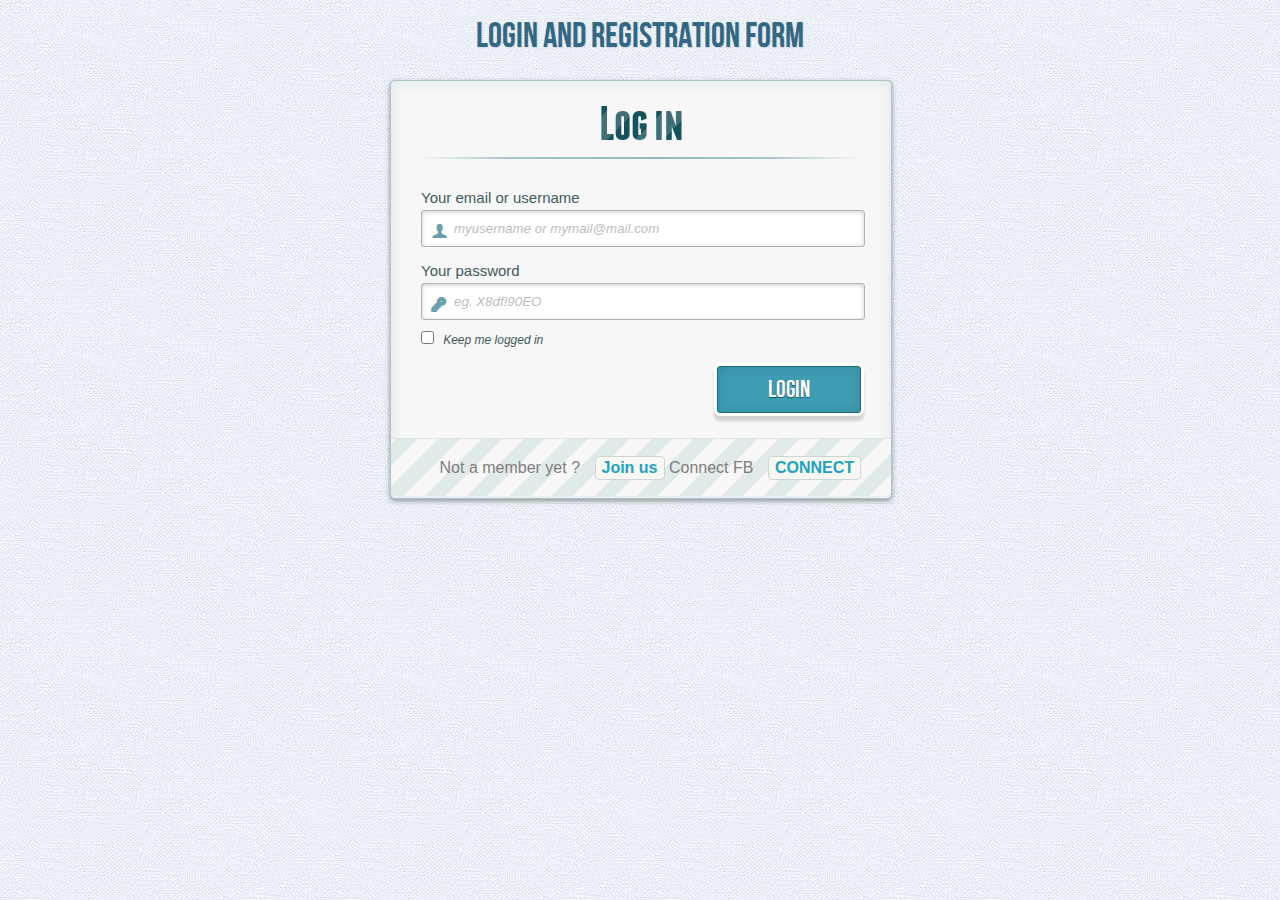
<file: src/main/resources/static/LoginRegistrationForm/index.html>
<!DOCTYPE html>
<html lang="en" class="no-js">
<!--<![endif]-->
<head>
<meta charset="UTF-8" />
<script
	src="https://ajax.googleapis.com/ajax/libs/jquery/2.1.3/jquery.min.js"></script>
</head>
<!-- <meta http-equiv="X-UA-Compatible" content="IE=edge,chrome=1">  -->
<title>Login and Registration Form with HTML5 and CSS3</title>
<meta name="viewport" content="width=device-width, initial-scale=1.0">
<meta name="description"
	content="Login and Registration Form with HTML5 and CSS3" />
<meta name="keywords"
	content="html5, css3, form, switch, animation, :target, pseudo-class" />
<meta name="author" content="Codrops" />
<link rel="shortcut icon" href="../favicon.ico">
<link rel="stylesheet" type="text/css" href="css/demo.css" />
<link rel="stylesheet" type="text/css" href="css/style.css" />
<link rel="stylesheet" type="text/css" href="css/animate-custom.css" />
</head>
<body>
	<div class="container">
		<!-- Codrops top bar -->
		<div class="codrops-top">

			<span class="right"> </span>
			<div class="clr"></div>
		</div>
		<!--/ Codrops top bar -->
		<header>
			<h1>Login and Registration Form</h1>
		</header>
		<section>
			<div id="container_demo">
				<div id="wrapper">
					<div id="login" class="animate form">
						<form action="/login" method="post" autocomplete="on">
							<h1>Log in</h1>
							<p>
								<label for="userName" class="uname" data-icon="u"> Your
									email or username </label> <input id="userName" name="userName"
									required="required" type="text"
									placeholder="myusername or mymail@mail.com" />
							</p>
							<p>
								<label for="password" class="youpasswd" data-icon="p">
									Your password </label> <input id="password" name="password"
									required="required" type="password" placeholder="eg. X8df!90EO" />
							</p>
							<p class="keeplogin">
								<input type="checkbox" name="loginkeeping" id="loginkeeping"
									value="loginkeeping" /> <label for="loginkeeping">Keep
									me logged in</label>
							</p>
							<p class="login button">
								<input type="submit" value="Login" />
							</p>
							<p class="change_link">
								Not a member yet ? <a href="/registerpage">Join us</a> 
					Connect FB <a href="/connect/facebook">CONNECT</a>
							</p>

						</form>
					</div>




				</div>
			</div>
		</section>
	</div>
</body>
</html>
</file>
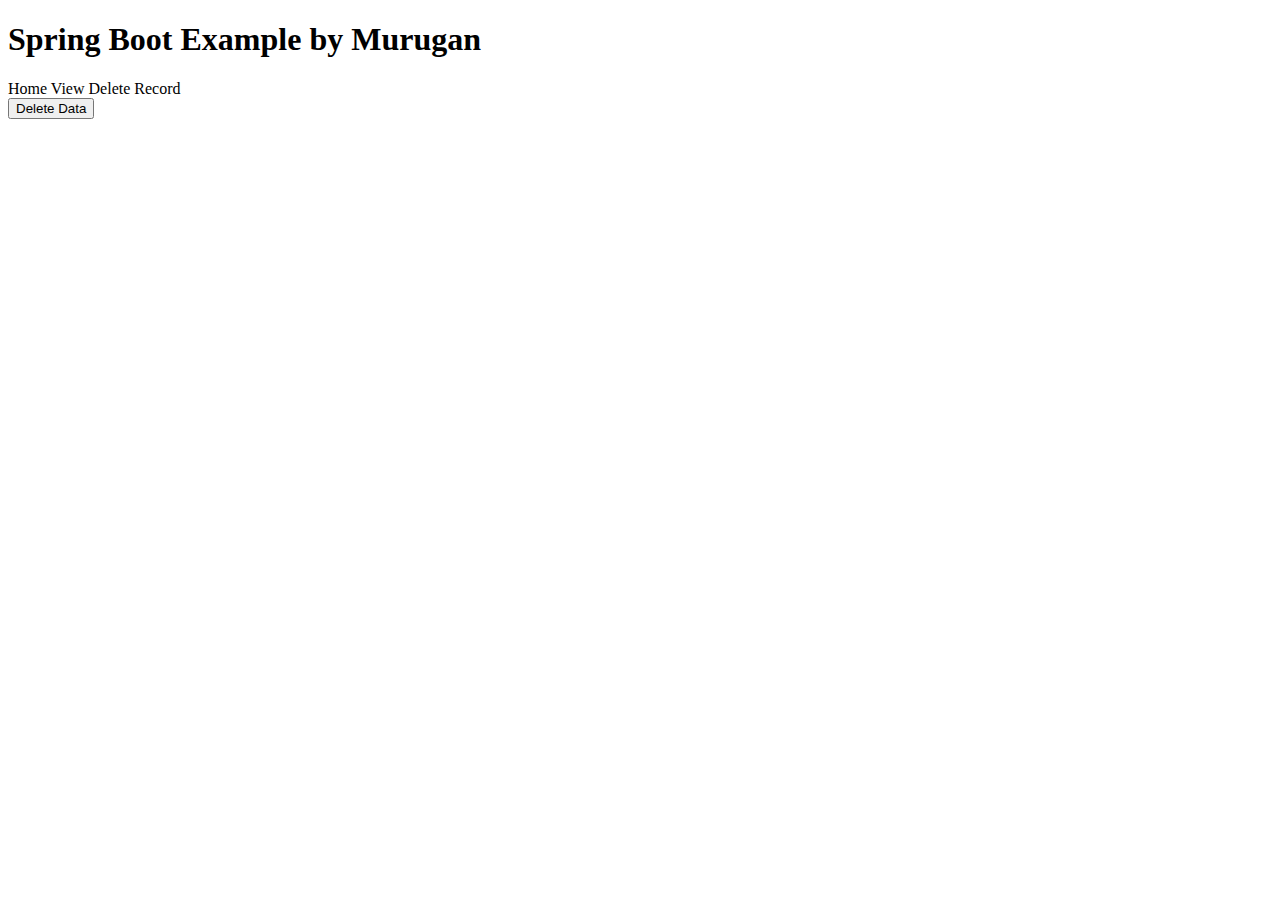
<file: src/main/resources/templates/delete.html>
<!DOCTYPE html>
<html xmlns:th="http://www.thymeleaf.org">
<body>

<h1>Spring Boot Example by Murugan</h1>
<nav>
<a th:href="@{/}">Home</a>
		<a th:href="@{/view}">View</a>
				<a th:href="@{/delete}">Delete Record</a>
		
		</nav>
<form method="POST" action="/delete/deletedata">
    
       <input type="submit" value="Delete Data" />
</form>


</body>
</html>
</file>
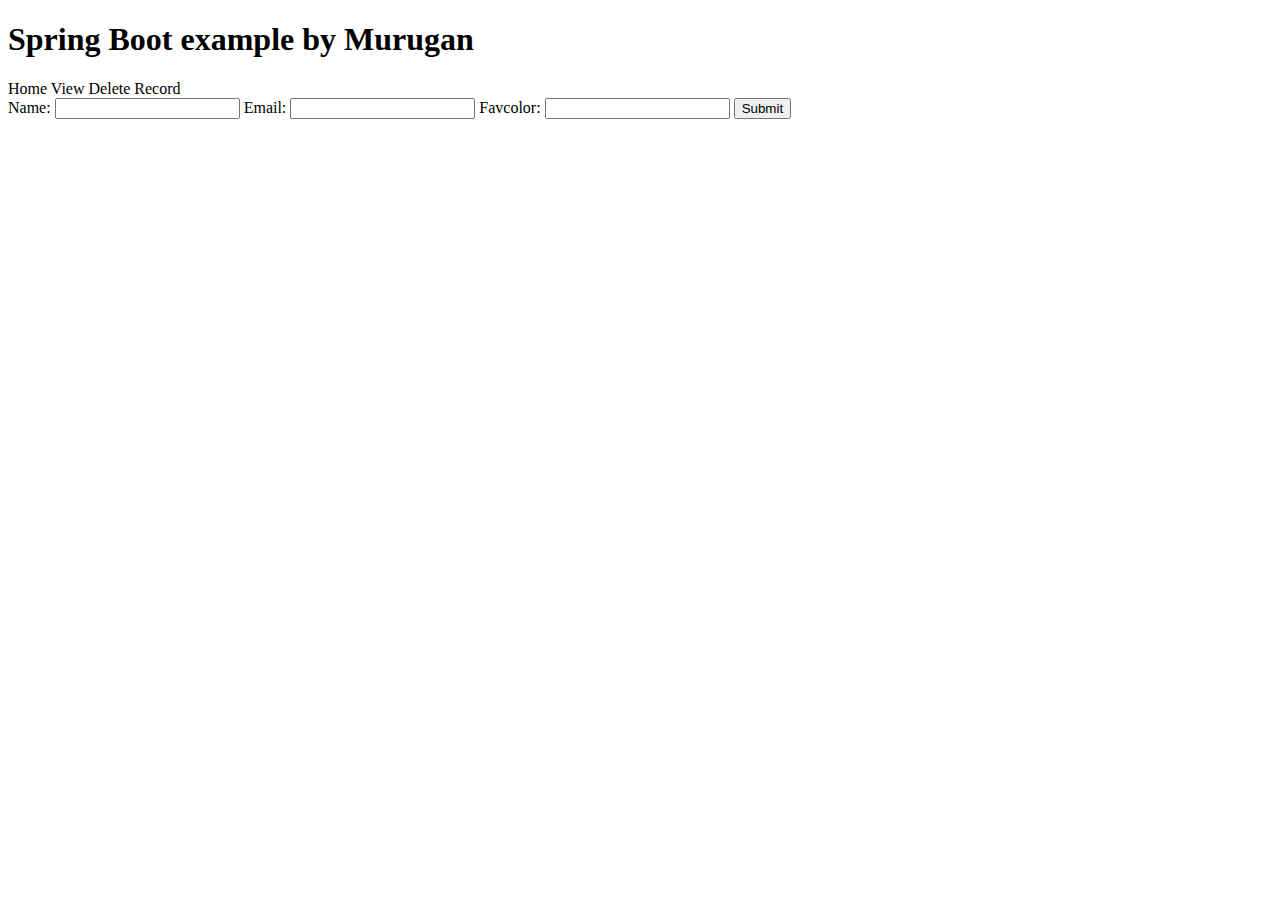
<file: src/main/resources/templates/formJson.html>
<!DOCTYPE html>
<html lang="en" xmlns:th="http://www.thymeleaf.org">
<head>
<script
	src="https://ajax.googleapis.com/ajax/libs/jquery/2.1.3/jquery.min.js"></script>
	</head>
<body>

<h1>Spring Boot example by Murugan</h1>
<nav>
<a th:href="@{/}">Home</a>
		<a th:href="@{/view}">View</a>
				<a th:href="@{/delete}">Delete Record</a>
		
		</nav>
<div id="form">
<form action="/formJsonSubmit">
   
    Name: <input type="text" name="name" id="name" />
     Email: <input type="text" name="email" id="email" />
      Favcolor: <input type="text" name="favc" id="favc" />
    <input type="submit" value="Submit" />
</form>
</div>
<div id="result"></div>
<script>
$('form').submit(function(e) {
	

	var domain = {
		name : $("#name").val(),
		email : $("#email").val(),
		favc : $("#favc").val()
	}

	e.preventDefault();

	
	$.ajax({
	    type: "POST",
	    url: "/formJsonSubmit",
	    // The key needs to match your method's input parameter (case-sensitive).
	    data: JSON.stringify(domain),
	    contentType: "application/json; charset=utf-8",
	    dataType: "json",
	    success: function(response){
	    	   $('#result').html("");
	    	   var myJSON = JSON.stringify(response);
	    	   document.getElementById('form').style.display = 'none'
	    	   $('#result').html(response.toString());
	    	  },
	    failure: function(errMsg) {
	        alert(errMsg);
	    }
	});
	
});
</script>
 

</body>
</html>
</file>
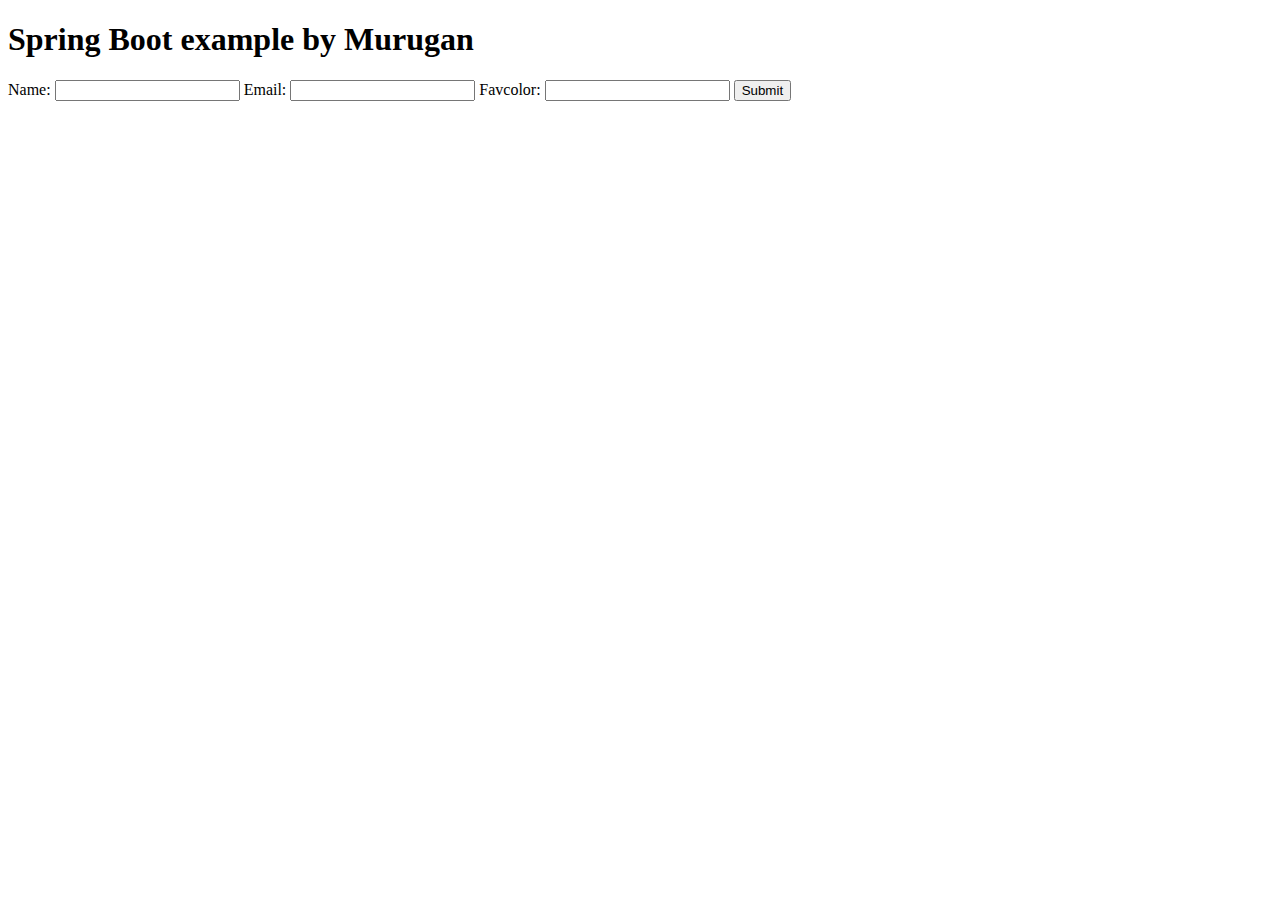
<file: src/main/resources/templates/FormRequestParam.html>
<!DOCTYPE html>
<html lang="en" xmlns:th="http://www.thymeleaf.org">
<head>
	</head>
<body>

<h1>Spring Boot example by Murugan</h1>
<div id="form">
<form action="http://localhost:8092/formReqParamSubmit" method="post">
   
    Name: <input type="text" name="name" id="name" />
     Email: <input type="text" name="email" id="email" />
      Favcolor: <input type="text" name="favc" id="favc" />
    <input type="submit" value="Submit" />
</form>
</div>
</body>
</html>
</file>
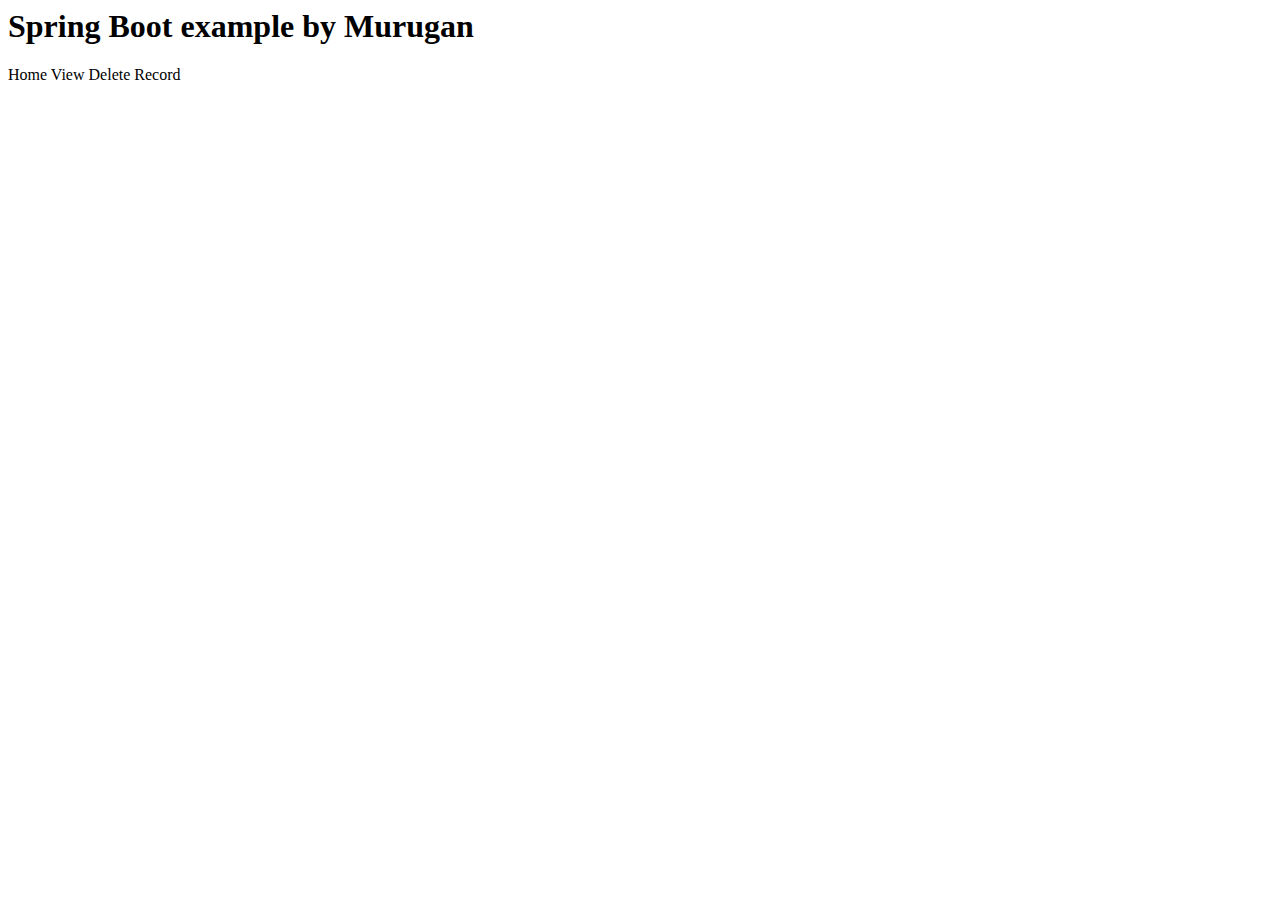
<file: src/main/resources/templates/formstatus.html>
<html xmlns:th="http://thymeleaf.org">  
   
   <body>

<h1>Spring Boot example by Murugan</h1>
<nav>
<a th:href="@{/}">Home</a>
		<a th:href="@{/view}">View</a>
				<a th:href="@{/delete}">Delete Record</a>
		
		</nav>
    <h4 th:text="${fo}"></h4> 
      </body>
</html>
</file>
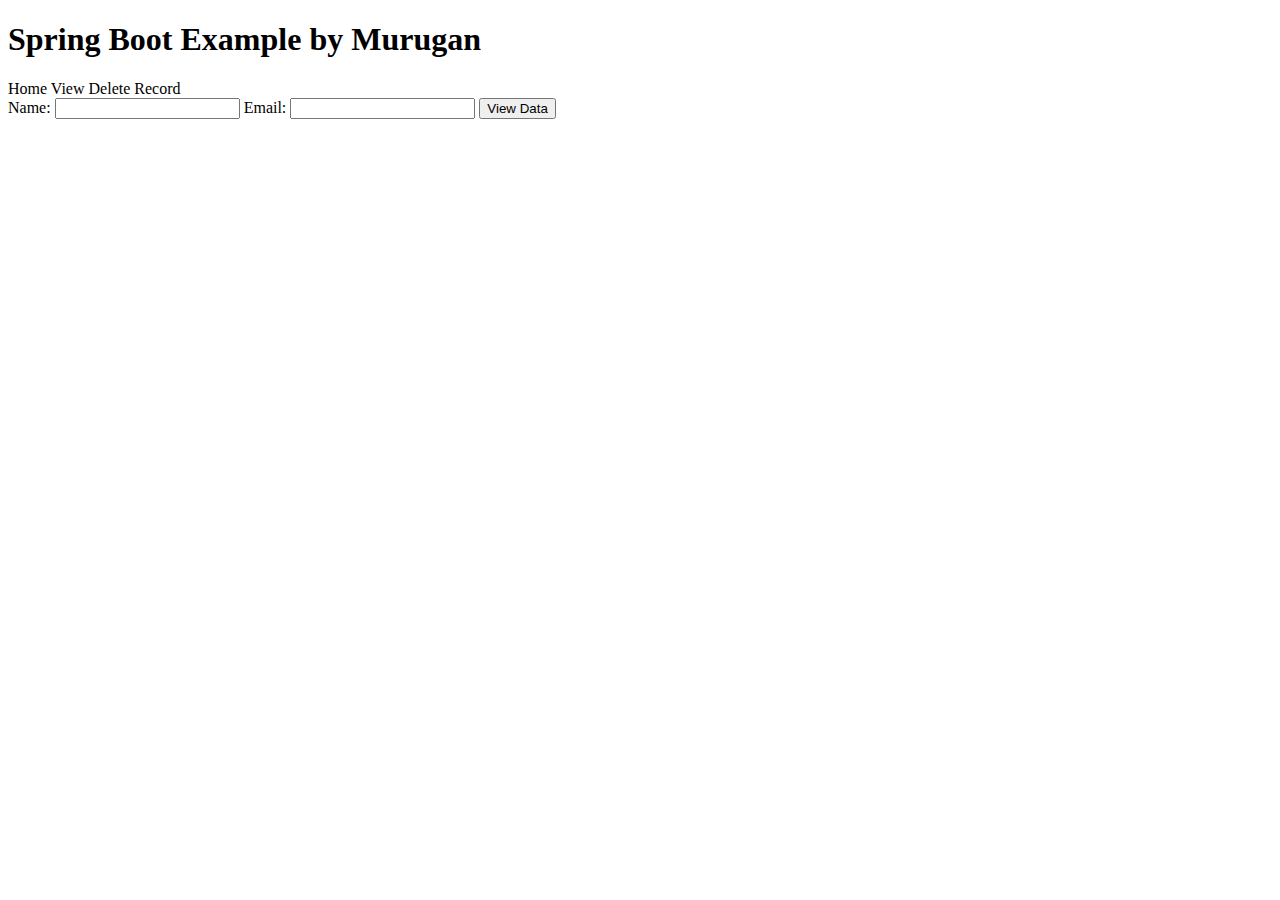
<file: src/main/resources/templates/view.html>
<!DOCTYPE html>
<html xmlns:th="http://www.thymeleaf.org">
<body>

<h1>Spring Boot Example by Murugan</h1>
<nav>
<a th:href="@{/}">Home</a>

		<a th:href="@{/view}">View</a>
				<a th:href="@{/delete}">Delete Record</a>
		
		</nav>
<form method="POST" action="/view/viewData">
      Name: <input type="text" name="name" id="name" />
     Email: <input type="text" name="email" id="email" />
     <input type="submit" value="View Data" />
</form>


</body>
</html>
</file>
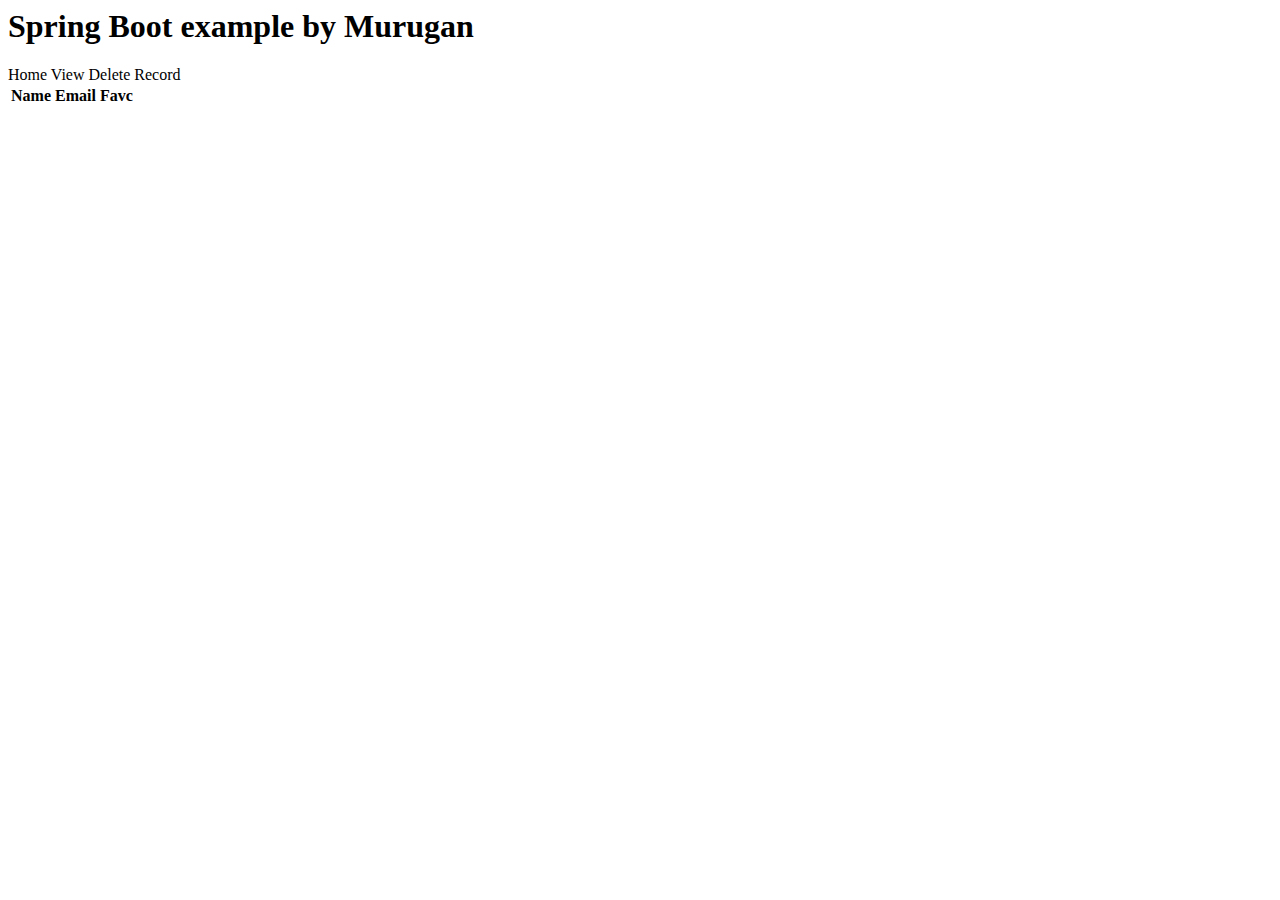
<file: src/main/resources/templates/viewstatus.html>
<html xmlns:th="http://thymeleaf.org">  

   <body>

<h1>Spring Boot example by Murugan</h1>
<nav>
<a th:href="@{/}">Home</a>
		<a th:href="@{/view}">View</a>
				<a th:href="@{/delete}">Delete Record</a>
		
		</nav>
   
      <table> 
       <tr>
            <th>Name</th>
            <th>Email</th>
            <th>Favc</th>
        </tr>
      <tr th:each="foV : ${fo}"> 
            <td><h4 th:text="${foV.name}"></h4></td>  
            <td><h4 th:text="${foV.email}"></h4></td>  
            <td><h4 th:text="${foV.favc}"></h4></td>  
        </tr>
    </table>  
   
   
  
      </body>
</html>
</file>
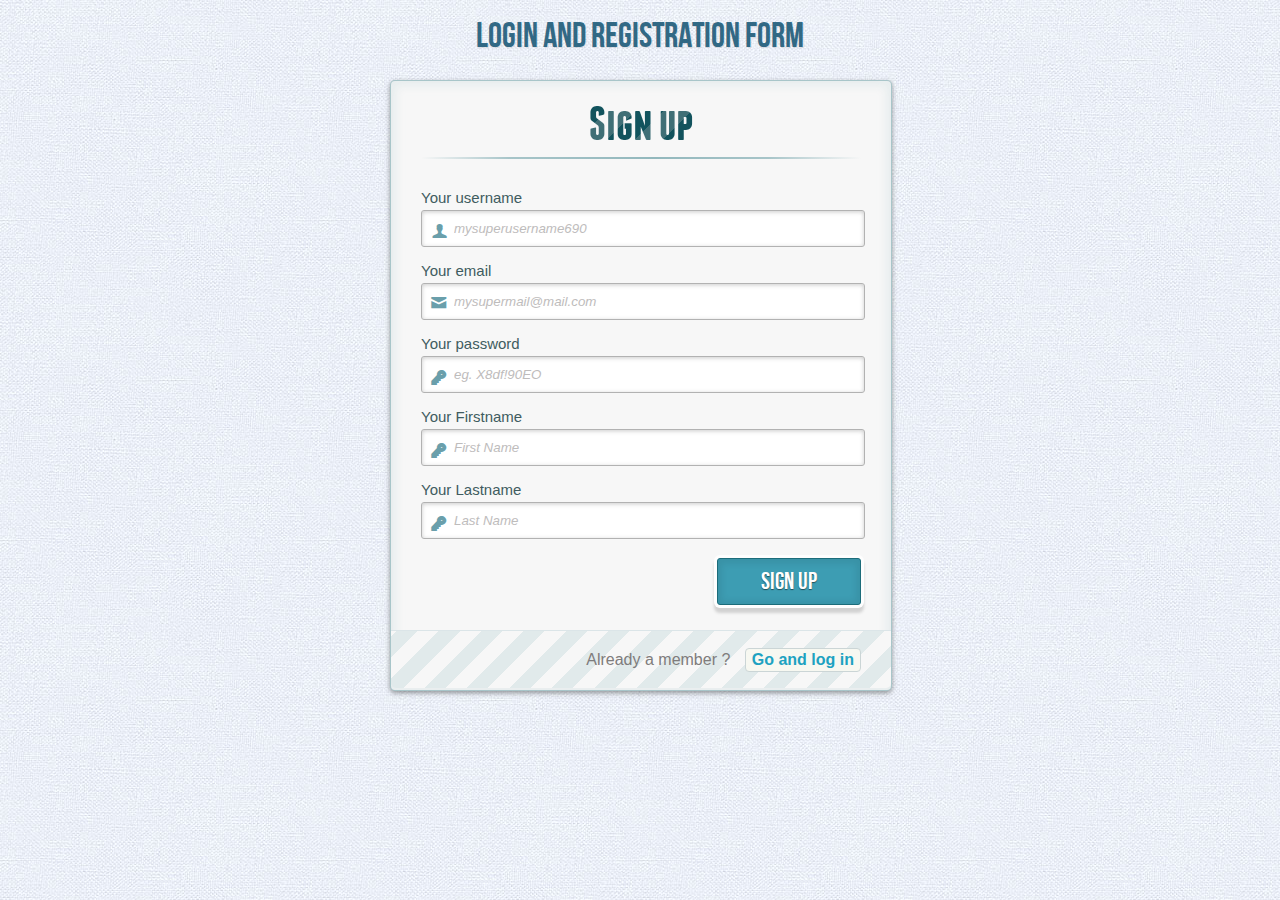
<file: src/main/resources/static/LoginRegistrationForm/formJson.html>
<!DOCTYPE html>
<html lang="en" xmlns:th="http://www.thymeleaf.org">
<head>
<script
	src="https://ajax.googleapis.com/ajax/libs/jquery/2.1.3/jquery.min.js"></script>

<meta name="viewport" content="width=device-width, initial-scale=1.0">
<meta name="description"
	content="Login and Registration Form with HTML5 and CSS3" />
<meta name="keywords"
	content="html5, css3, form, switch, animation, :target, pseudo-class" />
<meta name="author" content="Codrops" />
<link rel="shortcut icon" href="../favicon.ico">
<link rel="stylesheet" type="text/css" href="css/demo.css" />
<link rel="stylesheet" type="text/css" href="css/style.css" />
<link rel="stylesheet" type="text/css" href="css/animate-custom.css" />

</head>
<body>
	<div class="container">
		<!-- Codrops top bar -->
		<div class="codrops-top">

			<span class="right"> </span>
			<div class="clr"></div>
		</div>
		<header>
			<h1>Login and Registration Form</h1>
		</header>
		<section>
			<div id="container_demo">

				<div id="wrapper">
					<div id="result"></div>
					<div id="login" class="animate form">
						<form action="/register" >
							<h1>Sign up</h1>
							<p>
								<label for="userName" class="uname" data-icon="u">Your
									username</label> <input id="userName" name="userName"
									required="required" type="text"
									placeholder="mysuperusername690" />
							</p>
							<p>
								<label for="email" class="youmail" data-icon="e"> Your
									email</label> <input id="email" name="email" required="required"
									type="email" placeholder="mysupermail@mail.com" />
							</p>
							<p>
								<label for="password" class="youpasswd" data-icon="p">Your
									password </label> <input id="password" name="password"
									required="required" type="text" placeholder="eg. X8df!90EO" />
							</p>
							<p>
								<label for="firstName" class="fname" data-icon="p">Your
									Firstname</label> <input id="firstName" name="firstName"
									required="required" type="text" placeholder="First Name" />
							</p>
							<p>
								<label for="lastName" class="lname" data-icon="p">Your
									Lastname</label> <input id="lastName" name="lastName"
									required="required" type="text" placeholder="Last Name" />
							</p>
							<p class="signin button">
								<input type="submit" value="Sign up" />
							</p>
							<p class="change_link">
								Already a member ? <a href="/"> Go and log in </a>
							</p>
						</form>
					</div>
				</div>
			</div>
		</section>
	</div>
	<script>
$('form').submit(function(e) {
	

	var domain = {
			userName : $("#userName").val(),
		email : $("#email").val(),
		password : $("#password").val(),
		firstName : $("#firstName").val(),
		lastName : $("#lastName").val()
		
	}

	e.preventDefault();

	
	$.ajax({
	    type: "POST",
	    url: "/register",
	    // The key needs to match your method's input parameter (case-sensitive).
	    data: JSON.stringify(domain),
	    contentType: "application/json; charset=utf-8",
	    dataType: "json",
	    success: function(response){
	    	   $('#result').html("");
	    	   var myJSON = JSON.stringify(response);
	    	   document.getElementById('login').style.display = 'none'
		    	   $('#result').html(" Name:- "+response.userName+"<br/>"+"Email:- "+response.email+"<br/>"); },
	    failure: function(errMsg) {
	        alert(errMsg);
	    }
	});
	
});
</script>


</body>
</html>
</file>
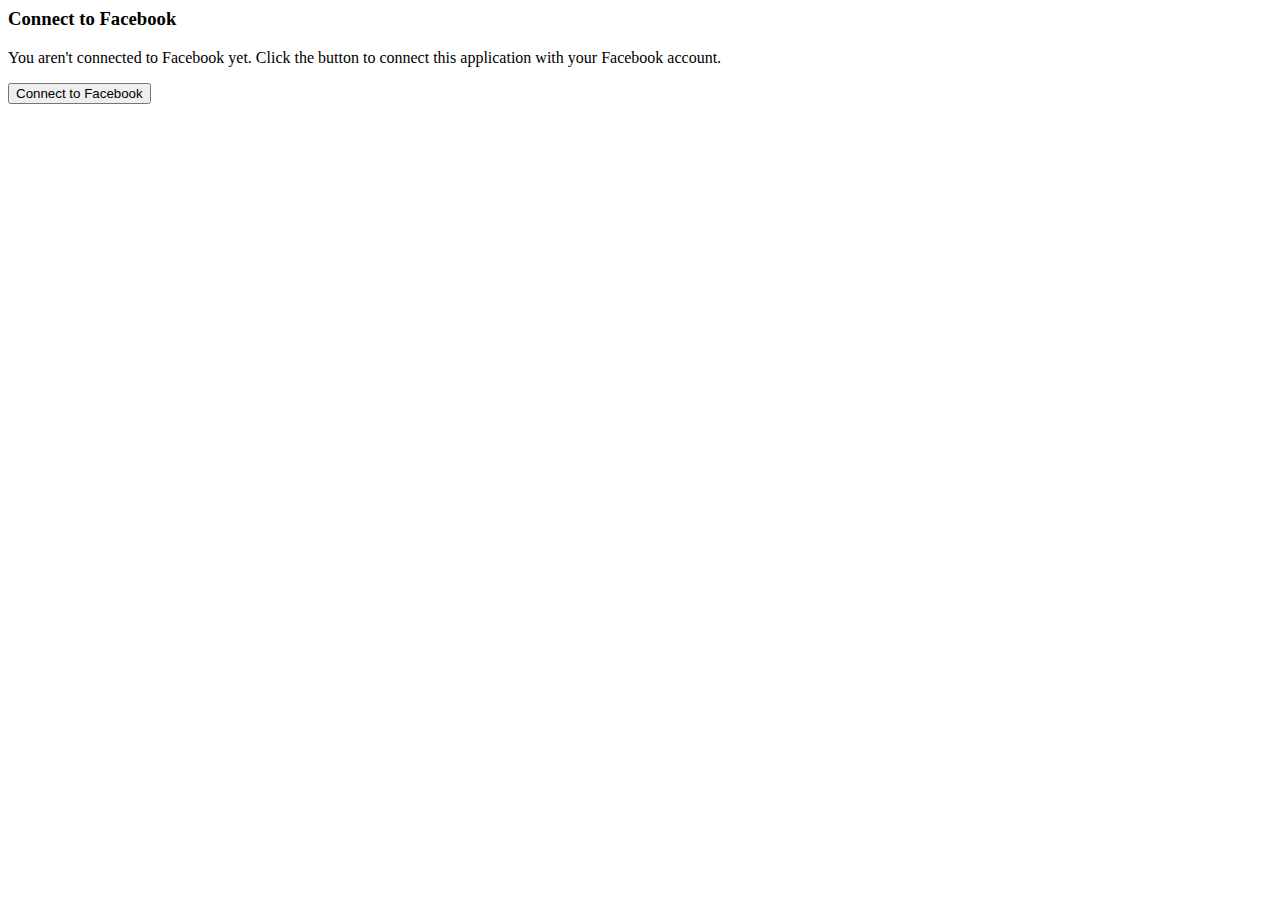
<file: src/main/resources/templates/connect/facebookConnect.html>
<html>
	<head>
		<title>Hello Facebook</title>
	</head>
	<body>
		<h3>Connect to Facebook</h3>
		
		<form action="/connect/facebook" method="POST">
				<p>You aren't connected to Facebook yet. Click the button to connect this application with your Facebook account.</p>
			<p><button type="submit">Connect to Facebook</button></p>
		</form>
	</body>
</html>
</file>
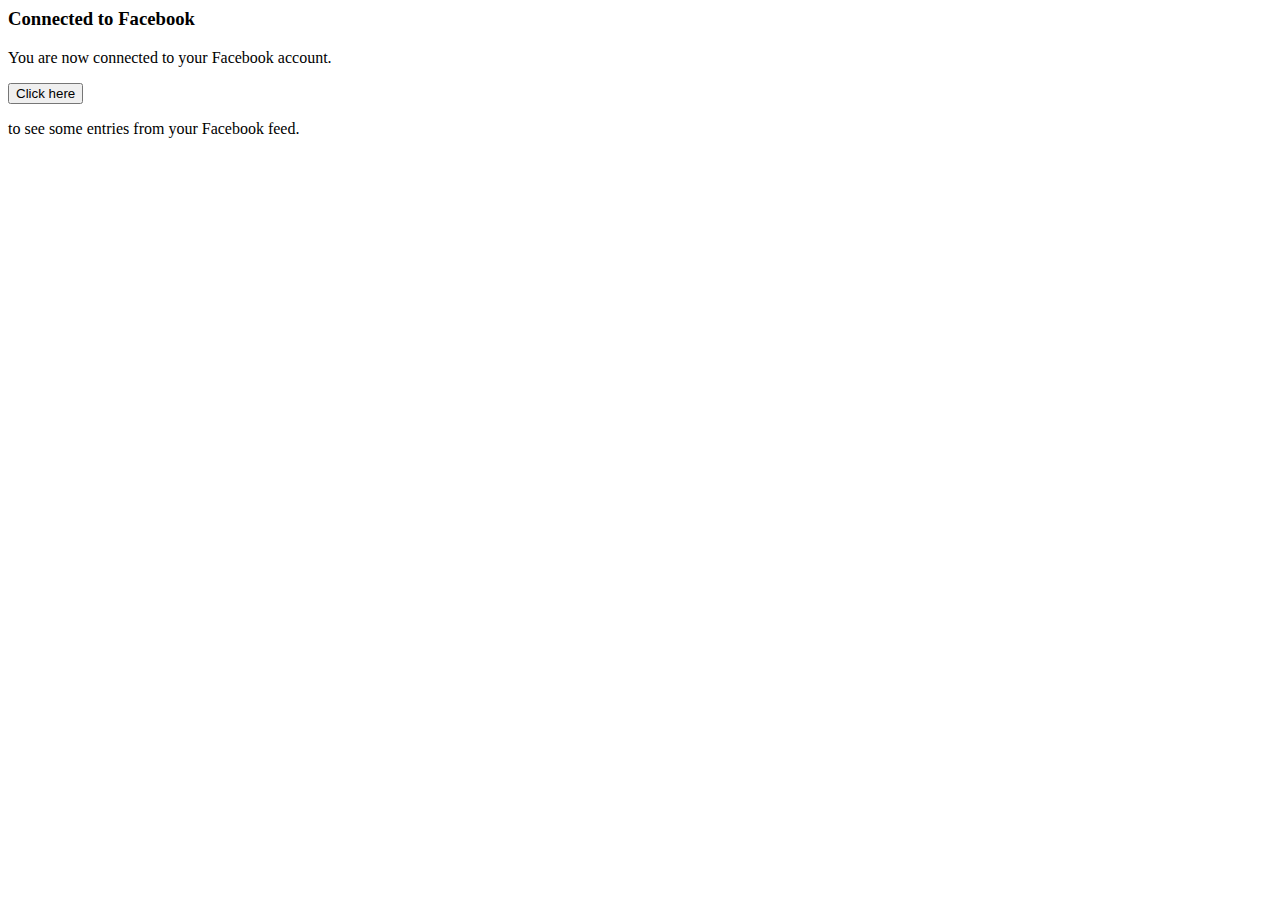
<file: src/main/resources/templates/connect/facebookConnected.html>
<html>
	<head>
		<title>Hello Facebook</title>
	</head>
	<body>
		<h3>Connected to Facebook</h3>
		
		<p>
			You are now connected to your Facebook account.
<form method="POST" action="/details">
       <input type="submit" value="Click here" />
</form> to see some entries from your Facebook feed.
		</p>		
	</body>
</html>
</file>
<file: src/main/resources/static/LoginRegistrationForm/css/demo.css>
@font-face {
    font-family: 'BebasNeueRegular';
    src: url('fonts/BebasNeue-webfont.eot');
    src: url('fonts/BebasNeue-webfont.eot?#iefix') format('embedded-opentype'),
         url('fonts/BebasNeue-webfont.woff') format('woff'),
         url('fonts/BebasNeue-webfont.ttf') format('truetype'),
         url('fonts/BebasNeue-webfont.svg#BebasNeueRegular') format('svg');
    font-weight: normal;
    font-style: normal;
}
/* CSS reset */
body,div,dl,dt,dd,ul,ol,li,h1,h2,h3,h4,h5,h6,pre,form,fieldset,input,textarea,p,blockquote,th,td { 
	margin:0;
	padding:0;
}
html,body {
	margin:0;
	padding:0;
	height: 100%;
}
table {
	border-collapse:collapse;
	border-spacing:0;
}
fieldset,img { 
	border:0;
}
address,caption,cite,code,dfn,th,var {
	font-style:normal;
	font-weight:normal;
}
ol,ul {
	list-style:none;
}
caption,th {
	text-align:left;
}
h1,h2,h3,h4,h5,h6 {
	font-size:100%;
	font-weight:normal;
}
q:before,q:after {
	content:'';
}
abbr,acronym { border:0;
}
article, aside, details, figcaption, figure,
footer, header, hgroup, menu, nav, section {
	display: block;
}
/* General Demo Style */
body{
	font-family: Cambria, Palatino, "Palatino Linotype", "Palatino LT STD", Georgia, serif;
	background: #fff url(../images/bg.jpg) repeat top left;
	font-weight: 400;
	font-size: 15px;
	color: #1d3c41;
	overflow-y: scroll;
}
a{
	color: #333;
	text-decoration: none;
}
.container{
	width: 100%;
	height: 100%;
	position: relative;
	text-align: center;
}
.clr{
	clear: both;
}
.container > header{
	padding: 20px 30px 10px 30px;
	margin: 0px 20px 10px 20px;
	position: relative;
	display: block;
	text-shadow: 1px 1px 1px rgba(0,0,0,0.2);
    text-align: center;
}
.container > header h1{
	font-family: 'BebasNeueRegular', 'Arial Narrow', Arial, sans-serif;
	font-size: 35px;
	line-height: 35px;
	position: relative;
	font-weight: 400;
	color: rgba(26,89,120,0.9);
	text-shadow: 1px 1px 1px rgba(0,0,0,0.1);
    padding: 0px 0px 5px 0px;
}
.container > header h1 span{
	color: #7cbcd6;
	text-shadow: 0px 1px 1px rgba(255,255,255,0.8);
}
.container > header h2{
	font-size: 16px;
	font-style: italic;
	color: #2d6277;
	text-shadow: 0px 1px 1px rgba(255,255,255,0.8);
}
/* Header Style */
.codrops-top{
	line-height: 24px;
	font-size: 11px;
	background: rgba(255, 255, 255, 0.4);
	text-transform: uppercase;
	z-index: 9999;
	position: relative;
	box-shadow: 1px 0px 2px rgba(0,0,0,0.2);
}
.codrops-top a{
	padding: 0px 10px;
	letter-spacing: 1px;
	color: #333;
	text-shadow: 0px 1px 1px #fff;
	display: block;
	float: left;
}
.codrops-top a:hover{
	background: #fff;
}
.codrops-top span.right{
	float: right;
}
.codrops-top span.right a{
	float: left;
	display: block;
}

.codrops-demos{
	text-align:center;
	display: block;
	padding: 14px;
}
.codrops-demos span{
	display: inline-block;
	padding-right: 15px;
	text-shadow: 1px 1px 1px rgba(255, 255, 255, 0.8);
}
.codrops-demos a,
.codrops-demos a.current-demo,
.codrops-demos a.current-demo:hover{
    display: inline-block;
	font-style: italic;
	font-size: 12px;
	padding: 3px 5px;
	margin: 0px 3px;
	font-weight: 800;
	box-shadow: 1px 1px 1px rgba(0,0,0,0.05) inset;
	color: #fff;
	text-shadow: 1px 1px 1px rgba(0,0,0,0.1);
	background: rgba(104,171,194,0.5);
}
.codrops-demos a:hover{
	background: #4fa2c4;
}
.codrops-demos a.current-demo,
.codrops-demos a.current-demo:hover{
	color: rgba(104,171,194,1);
	background: rgba(255,255,255,0.9);
	box-shadow: 0px 1px 1px rgba(0,0,0,0.1);
}
</file>
<file: src/main/resources/static/LoginRegistrationForm/css/style.css>
/* remove codrops styles and reset the whole thing */
#container_demo{
	 text-align: left;
	 margin: 0;
	 padding: 0;
	 margin: 0 auto;
	 font-family: "Trebuchet MS","Myriad Pro",Arial,sans-serif;
}

/** fonts used for the icons **/ 
@font-face {
    font-family: 'FontomasCustomRegular';
    src: url('fonts/fontomas-webfont.eot');
    src: url('fonts/fontomas-webfont.eot?#iefix') format('embedded-opentype'),
         url('fonts/fontomas-webfont.woff') format('woff'),
         url('fonts/fontomas-webfont.ttf') format('truetype'),
         url('fonts/fontomas-webfont.svg#FontomasCustomRegular') format('svg');
    font-weight: normal;
    font-style: normal;
}
@font-face {
    font-family: 'FranchiseRegular';
    src: url('fonts/franchise-bold-webfont.eot');
    src: url('fonts/franchise-bold-webfont.eot?#iefix') format('embedded-opentype'),
         url('fonts/franchise-bold-webfont.woff') format('woff'),
         url('fonts/franchise-bold-webfont.ttf') format('truetype'),
         url('fonts/franchise-bold-webfont.svg#FranchiseRegular') format('svg');
    font-weight: normal;
    font-style: normal;

}
a.hiddenanchor{
	display: none;
}
/** The wrapper that will contain our two forms **/
#wrapper{
	width: 60%;
	right: 0px;
	min-height: 560px;	
	margin: 0px auto;	
	width: 500px;
	position: relative;	
}
/**** Styling the form elements **/

/**** general text styling ****/
#wrapper a{
	color: rgb(95, 155, 198);
	text-decoration: underline;
}

#wrapper h1{
	font-size: 48px;
	color: rgb(6, 106, 117);
	padding: 2px 0 10px 0;
	font-family: 'FranchiseRegular','Arial Narrow',Arial,sans-serif;
	font-weight: bold;
	text-align: center;
	padding-bottom: 30px;
}
/** For the moment only webkit supports the background-clip:text; */
#wrapper h1{
    background: -webkit-repeating-linear-gradient(-45deg, 
	rgb(18, 83, 93) , 
	rgb(18, 83, 93) 20px, 
	rgb(64, 111, 118) 20px, 
	rgb(64, 111, 118) 40px, 
	rgb(18, 83, 93) 40px);
	-webkit-text-fill-color: transparent;
	-webkit-background-clip: text;
}
#wrapper h1:after{
	content: ' ';
	display: block;
	width: 100%;
	height: 2px;
	margin-top: 10px;
	background: -moz-linear-gradient(left, rgba(147,184,189,0) 0%, rgba(147,184,189,0.8) 20%, rgba(147,184,189,1) 53%, rgba(147,184,189,0.8) 79%, rgba(147,184,189,0) 100%); 
	background: -webkit-gradient(linear, left top, right top, color-stop(0%,rgba(147,184,189,0)), color-stop(20%,rgba(147,184,189,0.8)), color-stop(53%,rgba(147,184,189,1)), color-stop(79%,rgba(147,184,189,0.8)), color-stop(100%,rgba(147,184,189,0))); 
	background: -webkit-linear-gradient(left, rgba(147,184,189,0) 0%,rgba(147,184,189,0.8) 20%,rgba(147,184,189,1) 53%,rgba(147,184,189,0.8) 79%,rgba(147,184,189,0) 100%); 
	background: -o-linear-gradient(left, rgba(147,184,189,0) 0%,rgba(147,184,189,0.8) 20%,rgba(147,184,189,1) 53%,rgba(147,184,189,0.8) 79%,rgba(147,184,189,0) 100%); 
	background: -ms-linear-gradient(left, rgba(147,184,189,0) 0%,rgba(147,184,189,0.8) 20%,rgba(147,184,189,1) 53%,rgba(147,184,189,0.8) 79%,rgba(147,184,189,0) 100%); 
	background: linear-gradient(left, rgba(147,184,189,0) 0%,rgba(147,184,189,0.8) 20%,rgba(147,184,189,1) 53%,rgba(147,184,189,0.8) 79%,rgba(147,184,189,0) 100%); 
}

#wrapper p{
	margin-bottom:15px;
}
#wrapper p:first-child{
	margin: 0px;
}
#wrapper label{
	color: rgb(64, 92, 96);
	position: relative;
}

/**** advanced input styling ****/
/* placeholder */
::-webkit-input-placeholder  { 
	color: rgb(190, 188, 188); 
	font-style: italic;
}
input:-moz-placeholder,
textarea:-moz-placeholder{ 
	color: rgb(190, 188, 188);
	font-style: italic;
} 
input {
  outline: none;
}

/* all the input except submit and checkbox */
#wrapper input:not([type="checkbox"]){
	width: 92%;
	margin-top: 4px;
	padding: 10px 5px 10px 32px;	
	border: 1px solid rgb(178, 178, 178);
	-webkit-appearance: textfield;
	-webkit-box-sizing: content-box;
	  -moz-box-sizing : content-box;
	       box-sizing : content-box;
	-webkit-border-radius: 3px;
	   -moz-border-radius: 3px;
	        border-radius: 3px;
	-webkit-box-shadow: 0px 1px 4px 0px rgba(168, 168, 168, 0.6) inset;
	   -moz-box-shadow: 0px 1px 4px 0px rgba(168, 168, 168, 0.6) inset;
	        box-shadow: 0px 1px 4px 0px rgba(168, 168, 168, 0.6) inset;
	-webkit-transition: all 0.2s linear;
	   -moz-transition: all 0.2s linear;
	     -o-transition: all 0.2s linear;
	        transition: all 0.2s linear;
}
#wrapper input:not([type="checkbox"]):active,
#wrapper input:not([type="checkbox"]):focus{
	border: 1px solid rgba(91, 90, 90, 0.7);
	background: rgba(238, 236, 240, 0.2);	
	-webkit-box-shadow: 0px 1px 4px 0px rgba(168, 168, 168, 0.9) inset;
	   -moz-box-shadow: 0px 1px 4px 0px rgba(168, 168, 168, 0.9) inset;
	        box-shadow: 0px 1px 4px 0px rgba(168, 168, 168, 0.9) inset;
} 

/** the magic icon trick ! **/
[data-icon]:after {
    content: attr(data-icon);
    font-family: 'FontomasCustomRegular';
    color: rgb(106, 159, 171);
    position: absolute;
    left: 10px;
    top: 35px;
	width: 30px;
}

/*styling both submit buttons */
#wrapper p.button input{
	width: 30%;
	cursor: pointer;	
	background: rgb(61, 157, 179);
	padding: 8px 5px;
	font-family: 'BebasNeueRegular','Arial Narrow',Arial,sans-serif;
	color: #fff;
	font-size: 24px;	
	border: 1px solid rgb(28, 108, 122);	
	margin-bottom: 10px;	
	text-shadow: 0 1px 1px rgba(0, 0, 0, 0.5);
	-webkit-border-radius: 3px;
	   -moz-border-radius: 3px;
	        border-radius: 3px;	
	-webkit-box-shadow: 0px 1px 6px 4px rgba(0, 0, 0, 0.07) inset,
	        0px 0px 0px 3px rgb(254, 254, 254),
	        0px 5px 3px 3px rgb(210, 210, 210);
	   -moz-box-shadow:0px 1px 6px 4px rgba(0, 0, 0, 0.07) inset,
	        0px 0px 0px 3px rgb(254, 254, 254),
	        0px 5px 3px 3px rgb(210, 210, 210);
	        box-shadow:0px 1px 6px 4px rgba(0, 0, 0, 0.07) inset,
	        0px 0px 0px 3px rgb(254, 254, 254),
	        0px 5px 3px 3px rgb(210, 210, 210);
	-webkit-transition: all 0.2s linear;
	   -moz-transition: all 0.2s linear;
	     -o-transition: all 0.2s linear;
	        transition: all 0.2s linear;
}
#wrapper p.button input:hover{
	background: rgb(74, 179, 198);
}
#wrapper p.button input:active,
#wrapper p.button input:focus{
	background: rgb(40, 137, 154);
	position: relative;
	top: 1px;
	border: 1px solid rgb(12, 76, 87);	
	-webkit-box-shadow: 0px 1px 6px 4px rgba(0, 0, 0, 0.2) inset;
	   -moz-box-shadow: 0px 1px 6px 4px rgba(0, 0, 0, 0.2) inset;
	        box-shadow: 0px 1px 6px 4px rgba(0, 0, 0, 0.2) inset;
}
p.login.button,
p.signin.button{
	text-align: right;
	margin: 5px 0;
}


/* styling the checkbox "keep me logged in"*/
.keeplogin{
	margin-top: -5px;
}
.keeplogin input,
.keeplogin label{
	display: inline-block;
	font-size: 12px;	
	font-style: italic;
}
.keeplogin input#loginkeeping{
	margin-right: 5px;
}
.keeplogin label{
	width: 80%;
}


/*styling the links to change from one form to another */

p.change_link{
	position: absolute;
	color: rgb(127, 124, 124);
	left: 0px;
	height: 20px;
	width: 440px;
	padding: 17px 30px 20px 30px;
	font-size: 16px	;
	text-align: right;
	border-top: 1px solid rgb(219, 229, 232);
	-webkit-border-radius: 0 0  5px 5px;
	   -moz-border-radius: 0 0  5px 5px;
	        border-radius: 0 0  5px 5px;
	background: rgb(225, 234, 235);
	background: -moz-repeating-linear-gradient(-45deg, 
	rgb(247, 247, 247) , 
	rgb(247, 247, 247) 15px, 
	rgb(225, 234, 235) 15px, 
	rgb(225, 234, 235) 30px, 
	rgb(247, 247, 247) 30px
	);
	background: -webkit-repeating-linear-gradient(-45deg, 
	rgb(247, 247, 247) , 
	rgb(247, 247, 247) 15px, 
	rgb(225, 234, 235) 15px, 
	rgb(225, 234, 235) 30px, 
	rgb(247, 247, 247) 30px
	);
	background: -o-repeating-linear-gradient(-45deg, 
	rgb(247, 247, 247) , 
	rgb(247, 247, 247) 15px, 
	rgb(225, 234, 235) 15px, 
	rgb(225, 234, 235) 30px, 
	rgb(247, 247, 247) 30px
	);
	background: repeating-linear-gradient(-45deg, 
	rgb(247, 247, 247) , 
	rgb(247, 247, 247) 15px, 
	rgb(225, 234, 235) 15px, 
	rgb(225, 234, 235) 30px, 
	rgb(247, 247, 247) 30px
	);
}
#wrapper p.change_link a {
	display: inline-block;
	font-weight: bold;
	background: rgb(247, 248, 241);
	padding: 2px 6px;
	color: rgb(29, 162, 193);
	margin-left: 10px;
	text-decoration: none;
	-webkit-border-radius: 4px;
	-moz-border-radius: 4px;
	border-radius: 4px;
	border: 1px solid rgb(203, 213, 214);
	-webkit-transition: all 0.4s linear;
	-moz-transition: all 0.4s  linear;
	-o-transition: all 0.4s linear;
	-ms-transition: all 0.4s  linear;
	transition: all 0.4s  linear;
}
#wrapper p.change_link a:hover {
	color: rgb(57, 191, 215);
	background: rgb(247, 247, 247);
	border: 1px solid rgb(74, 179, 198);
}
#wrapper p.change_link a:active{
	position: relative;
	top: 1px;
}
/** Styling both forms **/
#form, 
#login{
	position: absolute;
	top: 0px;
	width: 88%;	
	padding: 18px 6% 60px 6%;
	margin: 0 0 35px 0;
	background: rgb(247, 247, 247);
	border: 1px solid rgba(147, 184, 189,0.8);
	-webkit-box-shadow: 0pt 2px 5px rgba(105, 108, 109,  0.7),	0px 0px 8px 5px rgba(208, 223, 226, 0.4) inset;
	   -moz-box-shadow: 0pt 2px 5px rgba(105, 108, 109,  0.7),	0px 0px 8px 5px rgba(208, 223, 226, 0.4) inset;
	        box-shadow: 0pt 2px 5px rgba(105, 108, 109,  0.7),	0px 0px 8px 5px rgba(208, 223, 226, 0.4) inset;
	-webkit-box-shadow: 5px;
	-moz-border-radius: 5px;
		 border-radius: 5px;
}
#form{	
	z-index: 21;
	opacity: 0;
}
#login{
	z-index: 22;
}
#toregister:target ~ #wrapper #register,
#tologin:target ~ #wrapper #login{
	z-index: 22;
	-webkit-animation-name: fadeInLeft;
	-moz-animation-name: fadeInLeft;
	-ms-animation-name: fadeInLeft;
	-o-animation-name: fadeInLeft;
	animation-name: fadeInLeft;
	-webkit-animation-delay: .1s;
	-moz-animation-delay: .1s;
	-o-animation-delay: .1s;
	-ms-animation-delay: .1s;
	animation-delay: .1s;
}
#toregister:target ~ #wrapper #login,
#tologin:target ~ #wrapper #register{
	-webkit-animation-name: fadeOutLeft;
	-moz-animation-name: fadeOutLeft;
	-ms-animation-name: fadeOutLeft;
	-o-animation-name: fadeOutLeft;
	animation-name: fadeOutLeft;
}

/** the actual animation, credit where due : http://daneden.me/animate/ ***/
.animate{
	-webkit-animation-duration: 0.5s;
	-webkit-animation-timing-function: ease;
	-webkit-animation-fill-mode: both;
	
	-moz-animation-duration: 0.5s;
	-moz-animation-timing-function: ease;
	-moz-animation-fill-mode: both;
	
	-o-animation-duration: 0.5s;
	-o-animation-timing-function: ease;
	-o-animation-fill-mode: both;
	
	-ms-animation-duration: 0.5s;
	-ms-animation-timing-function: ease;
	-ms-animation-fill-mode: both;
	
	animation-duration: 0.5s;
	animation-timing-function: ease;
	animation-fill-mode: both;
}

/** yerk some ugly IE fixes 'cause I know someone will ask "why does it look ugly in IE?", no matter how many warnings I will put in the article */

.lt8 #wrapper input{
	padding: 10px 5px 10px 32px;
    width: 92%;
}
.lt8 #wrapper input[type=checkbox]{
	width: 10px;
	padding: 0;
}
.lt8 #wrapper h1{
	color: #066A75;
}
.lt8 #register{	
	display: none;
}
.lt8 p.change_link,
.ie9 p.change_link{
	position: absolute;
	height: 90px;
	background: transparent;
}
</file>
